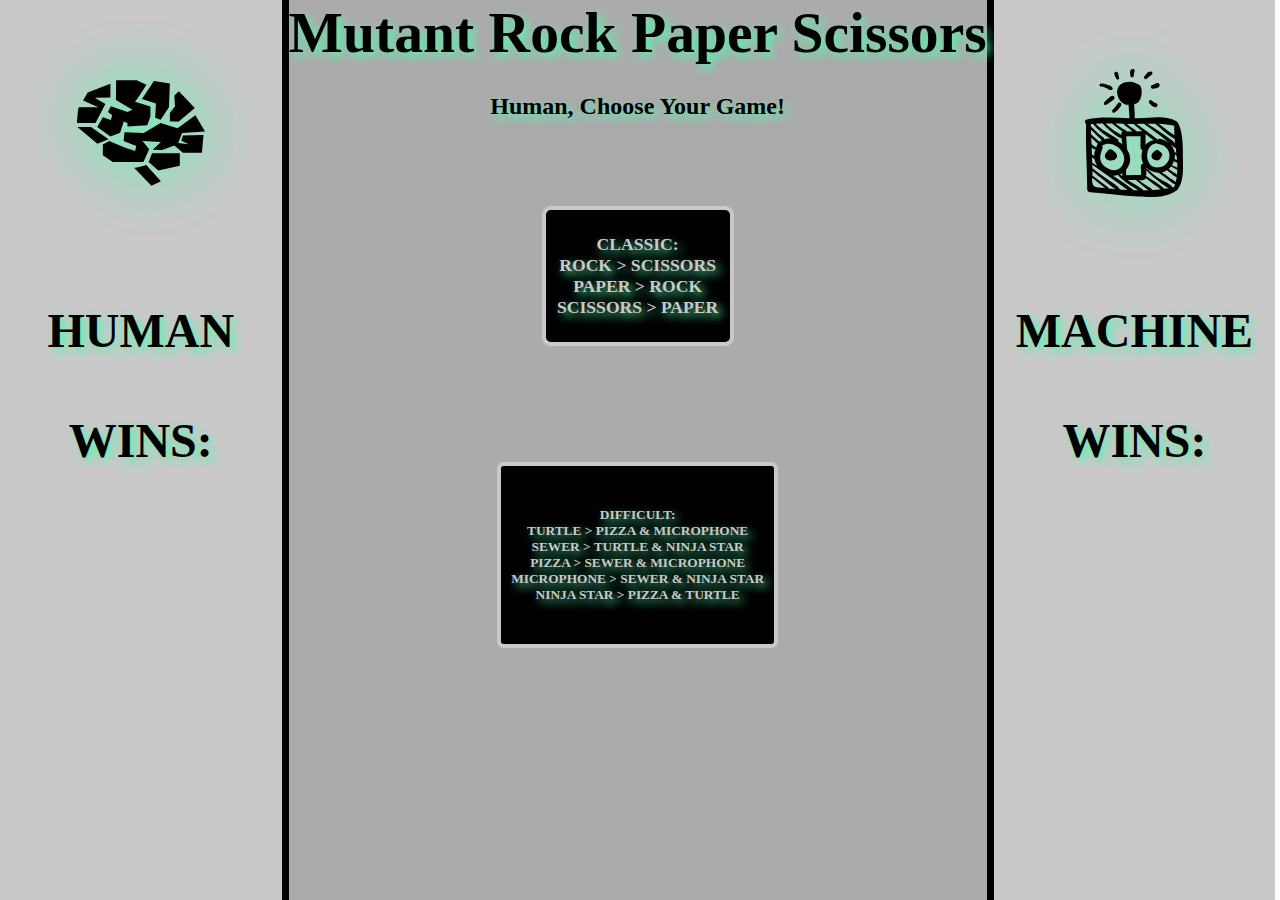
<file: index.html>
<!DOCTYPE html>
<html lang="en">
  <head>
    <meta charset="UTF-8">
    <link rel="stylesheet" href="styles.css">
    <title>MUTANT RPS</title>
  </head>
  <body class="whole-page">
    <aside class="human easy">
      <section class="player-info diff-player-info">
        <p class="icon"><img src="assets/brain-svgrepo-com (2).svg" alt="human-brain" class="classic-brain player"></p><br>
        <p>HUMAN</p><br>
        <p>WINS:<span id="humanWinCounter"></span></p><br>
        <button type="button" name="button" title="Change Game?" class="change-game-btn hidden" id="winScreenBtn">Change Game?</button>
      </section>
    </aside>
    <main class="main-container">
      <header class="slide">
        <h1>Mutant Rock Paper Scissors</h1>
      </header>
      <section>
        <h2 class="choose" id="chooseText">Human, Choose Your Game!</h2>
      </section>
      <article class="choose-area" id="chooseContainer">
        <section class="choose-game-btn-section nav" id="changeGameBtns">
          <button type="button" name="classic" class="classic-btn start-btn" id="classicBtn">CLASSIC:<br>ROCK > SCISSORS<br>PAPER > ROCK<br>SCISSORS > PAPER</button>
          <button type="button" name="difficult" class="difficult-btn start-btn" id="difficultBtn">DIFFICULT:<br>TURTLE > PIZZA & MICROPHONE<br>SEWER > TURTLE & NINJA STAR<br>PIZZA > SEWER & MICROPHONE<br> MICROPHONE > SEWER & NINJA STAR<br>NINJA STAR > PIZZA & TURTLE<br></button>
        </section>
      </article>
      <article class="classic-game-board hidden" id="classicBoard">
          <img src="assets/black-and-white-rocks.png" alt="rocks-icon" class="classic-icon ctri" id="rockIcon">
          <img src="assets/black-and-white-rocks.png" alt="rocks-icon" class="classic-icon comp comp-rock hidden" id="rockIconComp">
          <img src="assets/black-and-white-paper.png" alt="paper-icon" class="classic-icon ctri" id="paperIcon">
          <img src="assets/black-and-white-paper.png" alt="paper-icon" class="classic-icon comp comp-paper hidden" id="paperIconComp">
          <img src="assets/black-and-white-scissors.png" alt="scissors-icon" class="classic-icon ctri" id="scissorsIcon">
          <img src="assets/black-and-white-scissors.png" alt="scissors-icon" class="classic-icon comp comp-scissors hidden" id="scissorsIconComp">
      </article>
      <article class="difficult-game-board hidden" id="difficultBoard">
          <img src="assets/ninja-svgrepo-com.svg" alt="turtle-ninja-icon" class="diff-icon dtri turtle" id="turtleIcon">
          <img src="assets/ninja-svgrepo-com.svg" alt="turtle-ninja-icon" class="comp-turtle dcomp turtle hidden" id="turtleIconComp">
          <img src="assets/pizza-svgrepo-com (1).svg" alt="pizza-icon" class="diff-icon dtri pizza" id="pizzaIcon">
          <img src="assets/pizza-svgrepo-com (1).svg" alt="pizza-icon" class="comp-pizza dcomp pizza hidden" id="pizzaIconComp">
          <img src="assets/waste-sewer-svgrepo-com.svg" alt="sewer-icon" class="diff-icon dtri sewer" id="sewerIcon">
          <img src="assets/waste-sewer-svgrepo-com.svg" alt="sewer-icon" class="comp-sewer dcomp sewer hidden" id="sewerIconComp">
          <img src="assets/news-report-mic-svgrepo-com.svg" alt="microphone-icon" class="diff-icon dtri mic" id="micIcon">
          <img src="assets/news-report-mic-svgrepo-com.svg" alt="microphone-icon" class="comp-mic dcomp mic hidden" id="micIconComp">
          <img src="assets/ninja-star-svgrepo-com.svg" alt="ninja-star-icon" class="diff-icon dtri ninja star" id="ninjaStarIcon">
          <img src="assets/ninja-star-svgrepo-com.svg" alt="ninja-star-icon" class="comp-ninja-star dcomp ninja hidden" id="ninjaStarIconComp">
      </article>
    </main>
    <aside class="computer easy">
      <section class="player-info diff-player-info">
        <p class="icon"><img src="assets/robot-head-with-an-antenna-svgrepo-com.svg" alt="robot-antenna" class="classic-robot player"></p><br>
        <p>MACHINE</p><br>
        <p>WINS:<span id="compWinCounter"></span></p><br>
      </section>
    </aside>
    <script type="text/javascript" src="player.js"></script>
    <script type="text/javascript" src="game.js"></script>
    <script type="text/javascript" src="main.js"></script>
  </body>
</html>
</file>
<file: styles.css>
* {
  margin: 0;
  padding: 0;
  length: 100%;
  font-family: Monaco; sans serif;
  font-weight: 600;
  text-shadow: 4px 4px 10px #54f7ac;
}

h1 {
  text-align:center;
}

h2, h4 {
  margin: 4% 2%;
  text-align: center;
}

header {
  display: flex;
  flex-direction: row;
  justify-content: center;
  font-size: 1.8em;
}

/* containers */
.main-container {
  background-color: #ababab;
  text-shadow: 2px 2px #f0f2f1;
  min-height: 100vh;
  border-left: 7px solid black;
  border-right: 7px solid black;
}

.diff-container {
  color: black;
  text-shadow: 4px 4px #54f7ac;
  width: 74%;
  background-color: #3f7038;
  border-left: 7px solid black;
  border-right: 7px solid black;
}


.whole-page {
  display: flex;
  flex-direction: row;
}

/* player areas and icons*/
.player {
  filter: drop-shadow(0rem 0 2rem #54f7ac);
}

.turtle,
.pizza,
.sewer,
.mic,
.ninja {
  filter: drop-shadow(0 0 0.75rem #54f7ac);
}

.player-info {
  display: flex;
  flex-wrap: wrap;
  flex-direction: column;
  justify-content: space-around;
  align-items: center;
  padding-top: 8%;
  color: black;
  font-size: 2em;
  text-shadow: 3px 3px #54f7ac;
}

.aside-diff-layout {
  display: flex;
  flex-wrap: wrap;
  flex-direction: column;
  justify-content: flex-start;
  align-items: center;
  width: 22vw;
  font-size: 1.5em;
  background-image: url(assets/shell.png);
  background-size: 9.3vw;
  background-repeat: repeat;
  background-color: rgb(12 2 21 / 56%);
}

/* game type buttons */
.easy {
  display: flex;
  flex-direction: column;
  justify-content: flex-start;
  align-items: center;
  font-size: 1.5em;
  width: 22vw;
  background-color: #c9c9c9;
}

.choose-game-btn-section {
  background-color: #ababab;
}

.classic-btn {
  font-size: 1.1em;
  font-weight: 600;
  border-radius: 0.5em;
  width: 15vw;
  height: 15.6vh;
  color: #c9c9c9;
  cursor: pointer;
  border: 4px solid #c9c9c9;
  background-color: black;
}

.classic-btn:hover {
  color: black;
  border: 4px solid black;
  background-color: #c9c9c9;
}

.difficult-btn {
  font-weight: 600;
  border-radius: 0.5em;
  width: 22vw;
  height: 20.6vh;
  color: #c9c9c9;
  cursor: pointer;
  border: 4px solid #c9c9c9;
  background-color: black;
}

.difficult-btn:hover {
  color: #c9c9c9;
  background-image: url(assets/shell.png);
  background-size: 5vw;
  background-repeat: repeat;
  border: 4px solid black;
  background-color: #078533;
}

.change-game-btn {
  width: 9vw;
  height: 9vh;
  border: 4px solid black;
  border-radius: 0.5em;
  background-color: black;
  color: #54f7ac;
  font-size: 20px;
}

.change-game-btn:hover {
  color: black;
  border: 4px solid #54f7ac;
  background-color: #078533;
  background-image: url(assets/shell.png);
  background-size: 2vw;
  background-repeat: repeat;
  border: 4px solid black;
}

.choose-game-btn-section {
  display: flex;
  flex-direction: column;
  justify-content: space-around;
  align-items: center;
  height: 100%;
}

.choose-area {
  display: flex;
  justify-content: center;
  align-items: center;
  height: 62vh;
}

/* game boards */
.classic-game-board {
  display: flex;
  flex-direction: row;
  flex-wrap: wrap;
  justify-content: space-around;
  align-items: center;
  height: 65vh;
}

.difficult-game-board {
  display: flex;
  flex-direction: row;
  flex-wrap: wrap;
  justify-content: center;
}

.icon {
  height: 25vh;
  font-size: 2em;
}

img {
  width: 10vw;
  height: 20vh;
  margin: 20px;
}

img:hover {
  cursor:url("data:image/svg+xml;utf8,<svg xmlns='http://www.w3.org/2000/svg'  width='40' height='48' viewport='0 0 100 100' style='fill:black;font-size:32px;'><text y='50%'>🧠</text></svg>") 16 0,auto;
}

.paper {
  padding-left: 8vw;
  padding-right: 8vw;
}

.pizza {
  padding-left: 3vw;
  padding-right: 3vw;
}

.star {
  padding-left: 3vw;
}

.mic {
  padding-right: 3vw;
}

/* display none */
.hidden {
  display: none;
}
</file>
